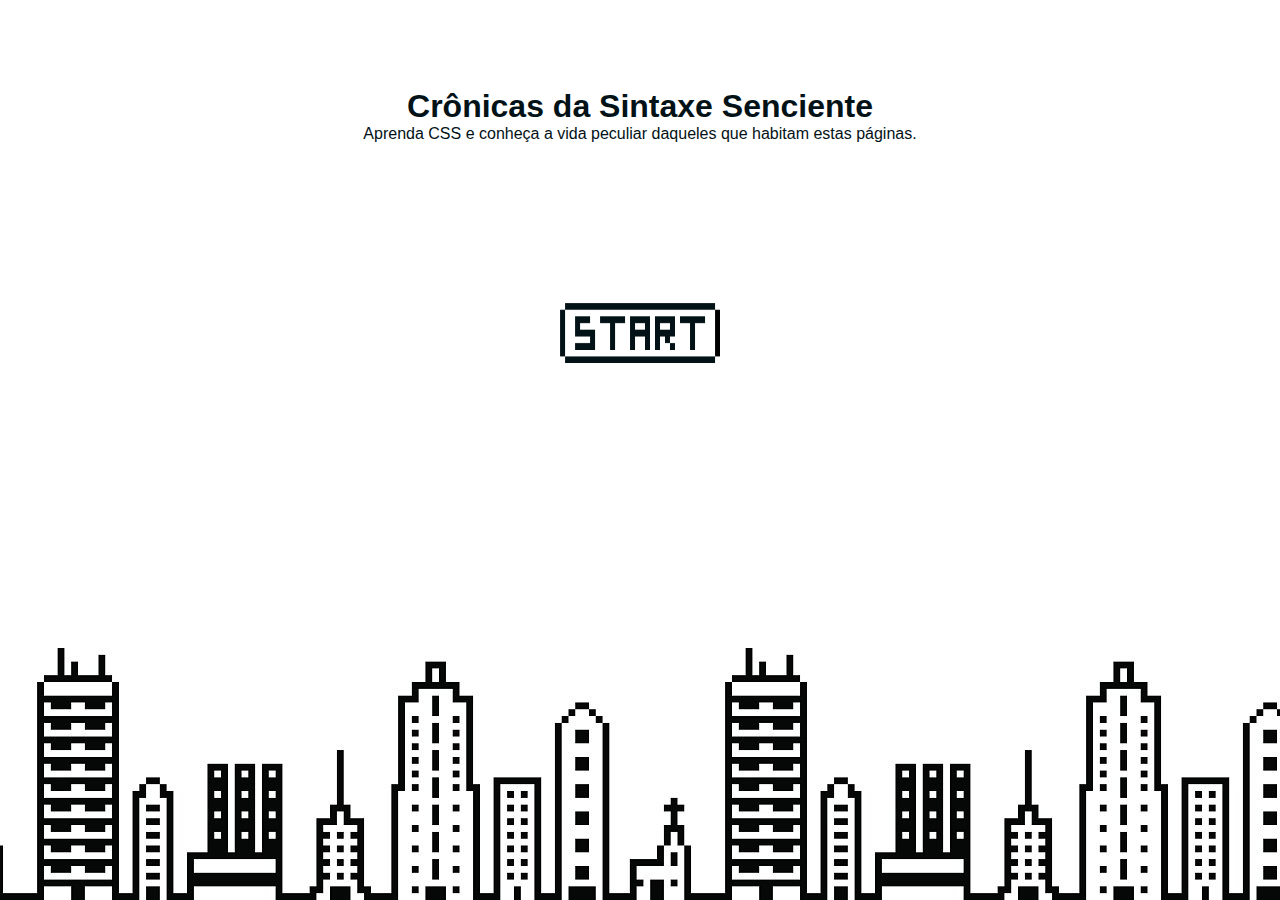
<file: index.html>
<!DOCTYPE html>
<html lang="en">

<head>
    <meta charset="UTF-8">
    <meta name="viewport" content="width=device-width, initial-scale=1.0">
    <link rel="stylesheet" href="css/style.css">
    <link href="https://fonts.cdnfonts.com/css/sf-pixelate" rel="stylesheet">
    <title>CYOA</title>
    <style>
        html{
            min-height: 100%;
        }
        body {
            background: white url("img/pixelcity.jpg") repeat-x center bottom;
        }
    </style>
</head>

<body>
    <intro>
        <intro-title> Crônicas da Sintaxe Senciente </intro-title>
        <intro-description>Aprenda CSS e conheça a vida peculiar daqueles que habitam estas páginas.
        </intro-description>
        <a href="pages/one_colors.html" align="center">
            <img src="img/start.png" height="60" width="160" id="start-button">
        </a>
    </intro>
</body>

</html>
</file>
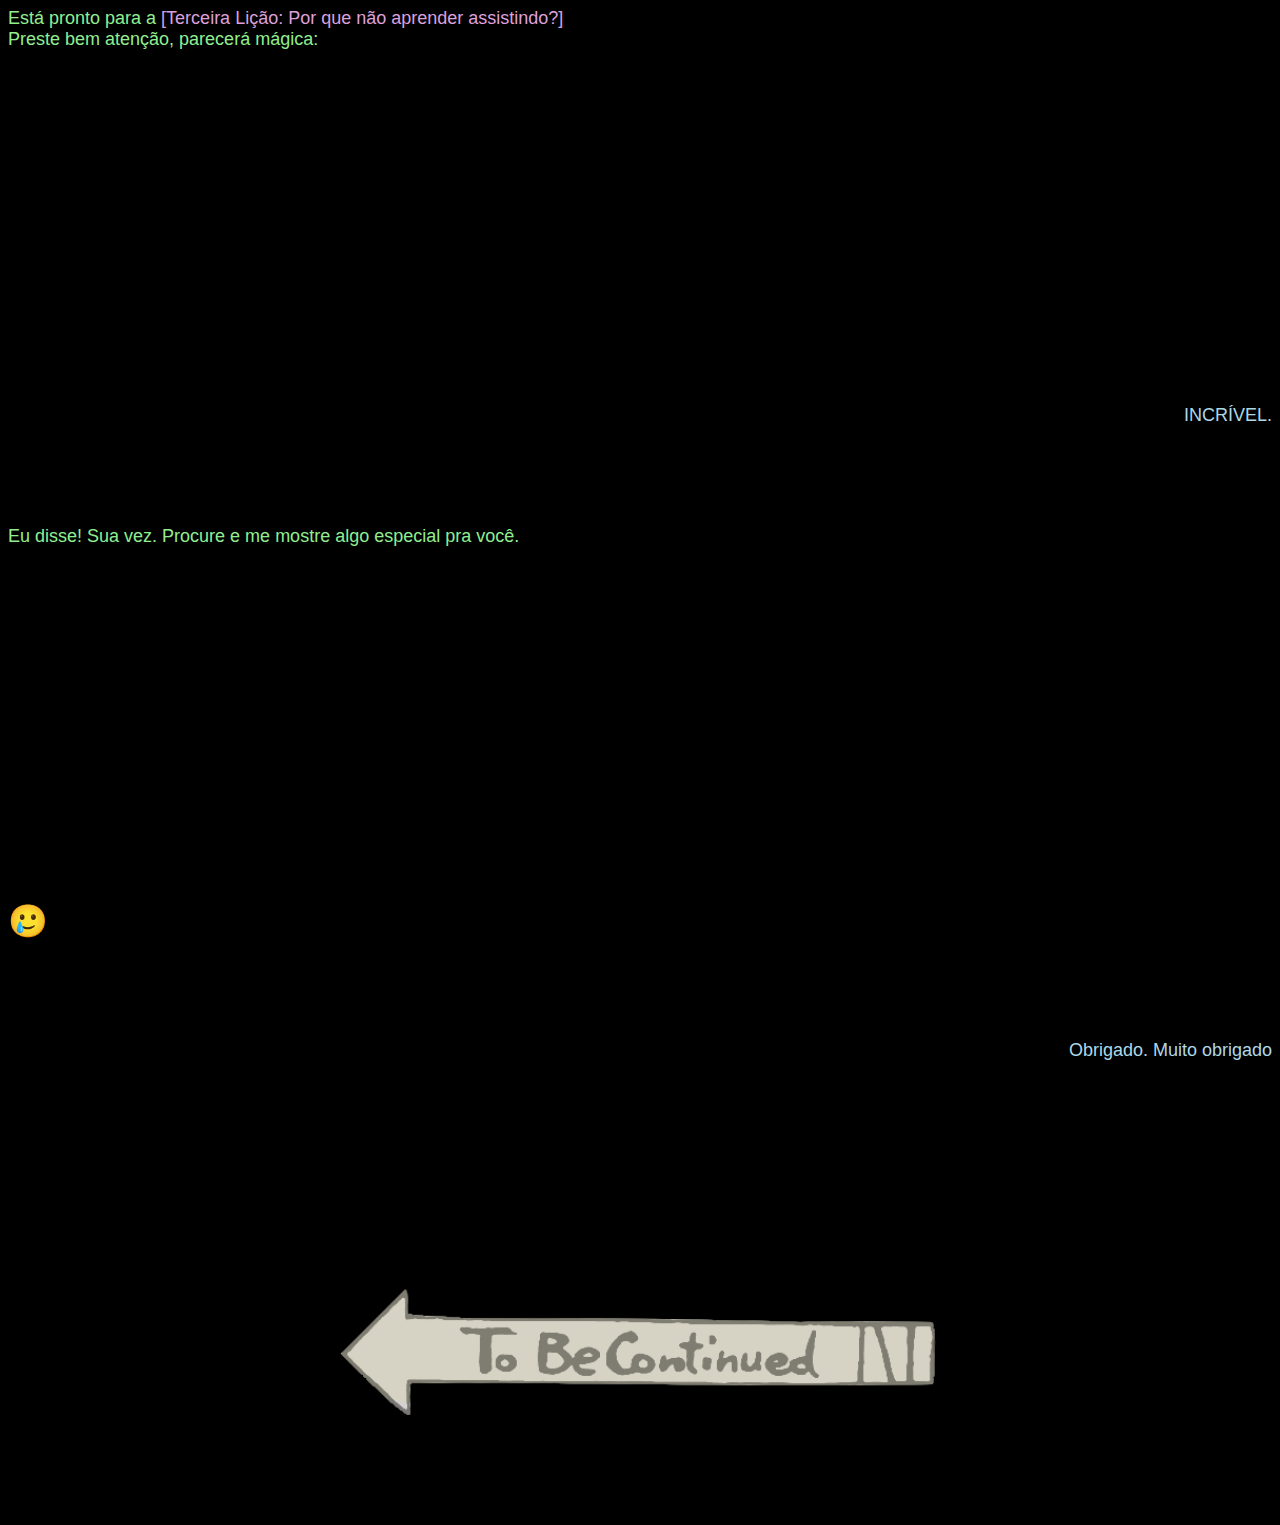
<file: pages/three_video.html>
<!DOCTYPE html>
<html lang="en">

<head>

    <head>
        <meta charset="UTF-8">
        <meta name="viewport" content="width=device-width, initial-scale=1.0">
        <link rel="stylesheet" href="../css/style.css">
        <link href="https://fonts.cdnfonts.com/css/sf-pixelate" rel="stylesheet">
        <title>CYOA</title>
        <style>
            conversation {
                font-size: large;
            }

            student {
                text-align: right;
            }
        </style>
    </head>
</head>

<body>
    <conversation>
        <prof>Está pronto para a <a class="inline-href" href="lessons/lesson_three.html">[Terceira Lição: Por que não
                aprender assistindo?]</a> <br> Preste bem atenção, parecerá mágica:</prof>

        <div class="container">
            <iframe src="https://www.youtube.com/embed/ly36kn0ug4k?si=BfhRp-QNlSLDWnbj" title="YouTube video player"
                frameborder="0"
                allow="accelerometer; autoplay; clipboard-write; encrypted-media; gyroscope; picture-in-picture; web-share"
                allowfullscreen></iframe>
        </div>

        <student>INCRÍVEL.</student>
        <prof>Eu disse! Sua vez. Procure e me mostre algo especial pra você.</prof>

        <div class="container" align="right">
            <iframe src="https://www.youtube.com/embed/Yw6u6YkTgQ4?si=zXSYQ_IEAU_8a8tA" title="YouTube video player"
                frameborder="0"
                allow="accelerometer; autoplay; clipboard-write; encrypted-media; gyroscope; picture-in-picture; web-share"
                allowfullscreen></iframe>
        </div>

        <prof style="font-size: xx-large;">🥲</prof>
        <student>Obrigado. Muito obrigado</student>

        <img src="../img/tobecontinued.png" class="center">
    </conversation>
</body>

</html>
</file>
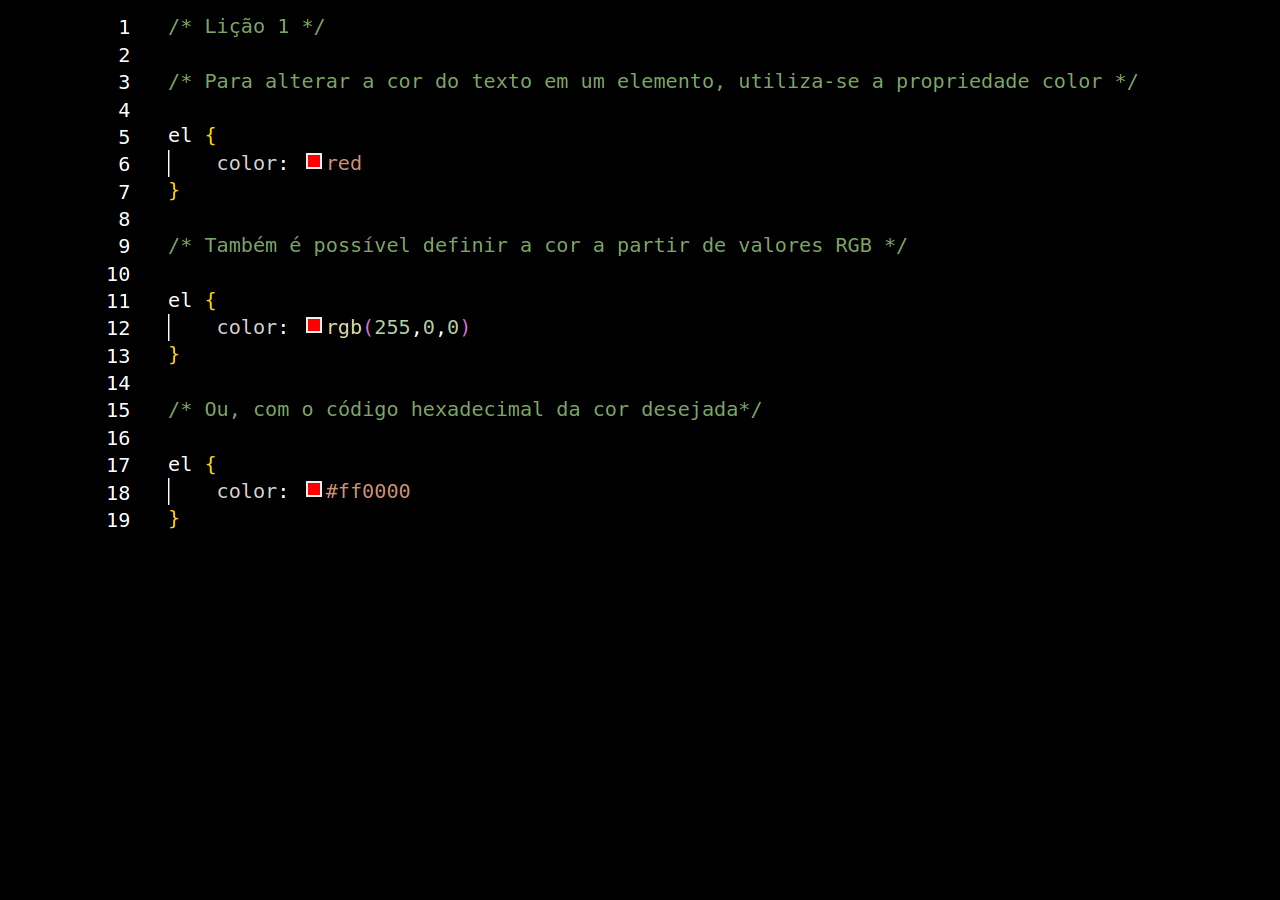
<file: pages/lessons/lesson_one.html>
<!DOCTYPE html>
<html lang="en">

<head>
    <meta charset="UTF-8">
    <meta name="viewport" content="width=device-width, initial-scale=1.0">
    <link rel="stylesheet" href="../../css/style.css">
    <title>Document</title>
</head>

<body>
    <p align="center">
        <img src="../../img/lesson01.png" alt="">
    </p>
</body>

</html>
</file>
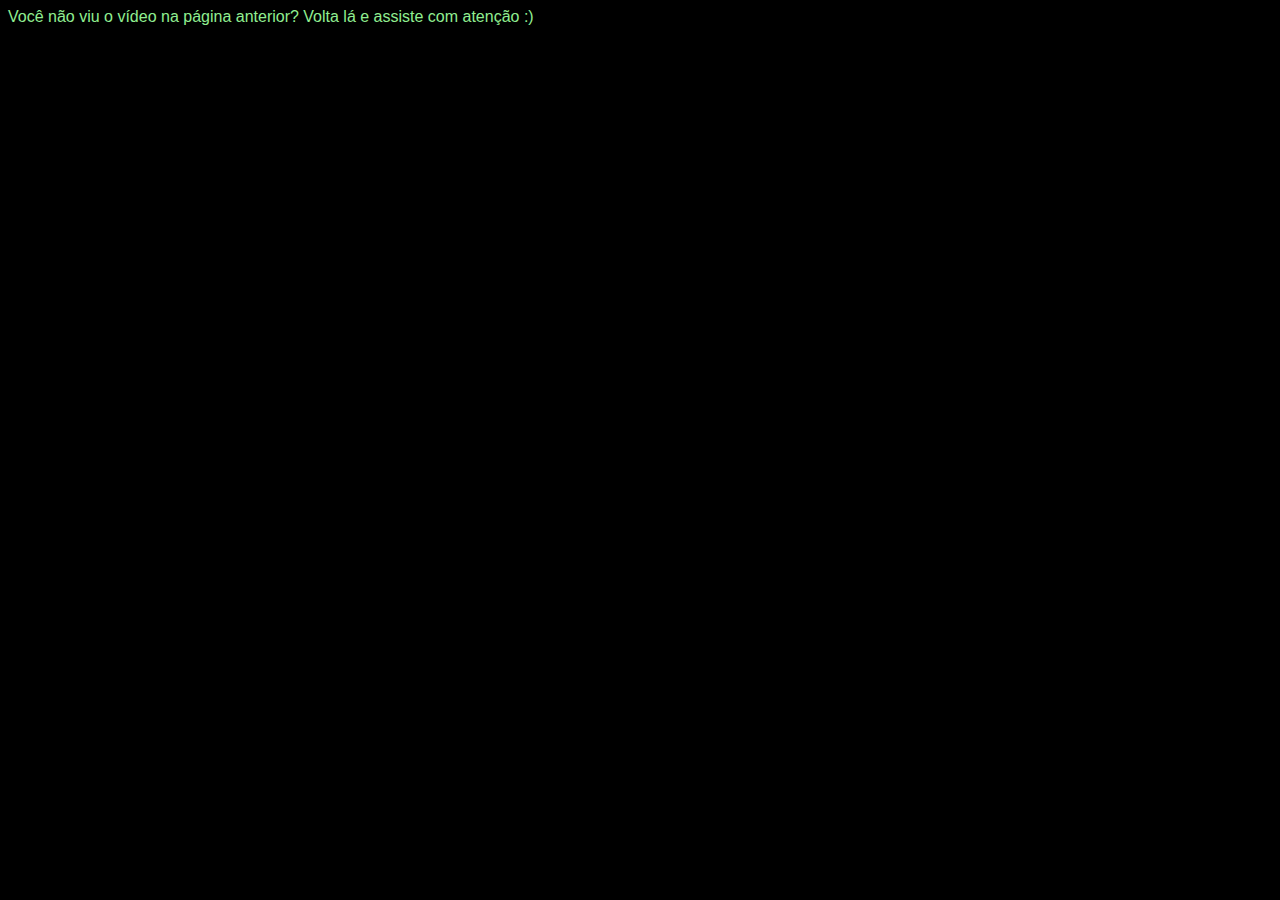
<file: pages/lessons/lesson_three.html>
<!DOCTYPE html>
<html lang="en">

<head>
    <meta charset="UTF-8">
    <meta name="viewport" content="width=device-width, initial-scale=1.0">
    <link rel="stylesheet" href="../../css/style.css">
    <title>Document</title>
</head>

<body>
    <prof> Você não viu o vídeo na página anterior? Volta lá e assiste com atenção :)</prof>
</body>

</html>
</file>
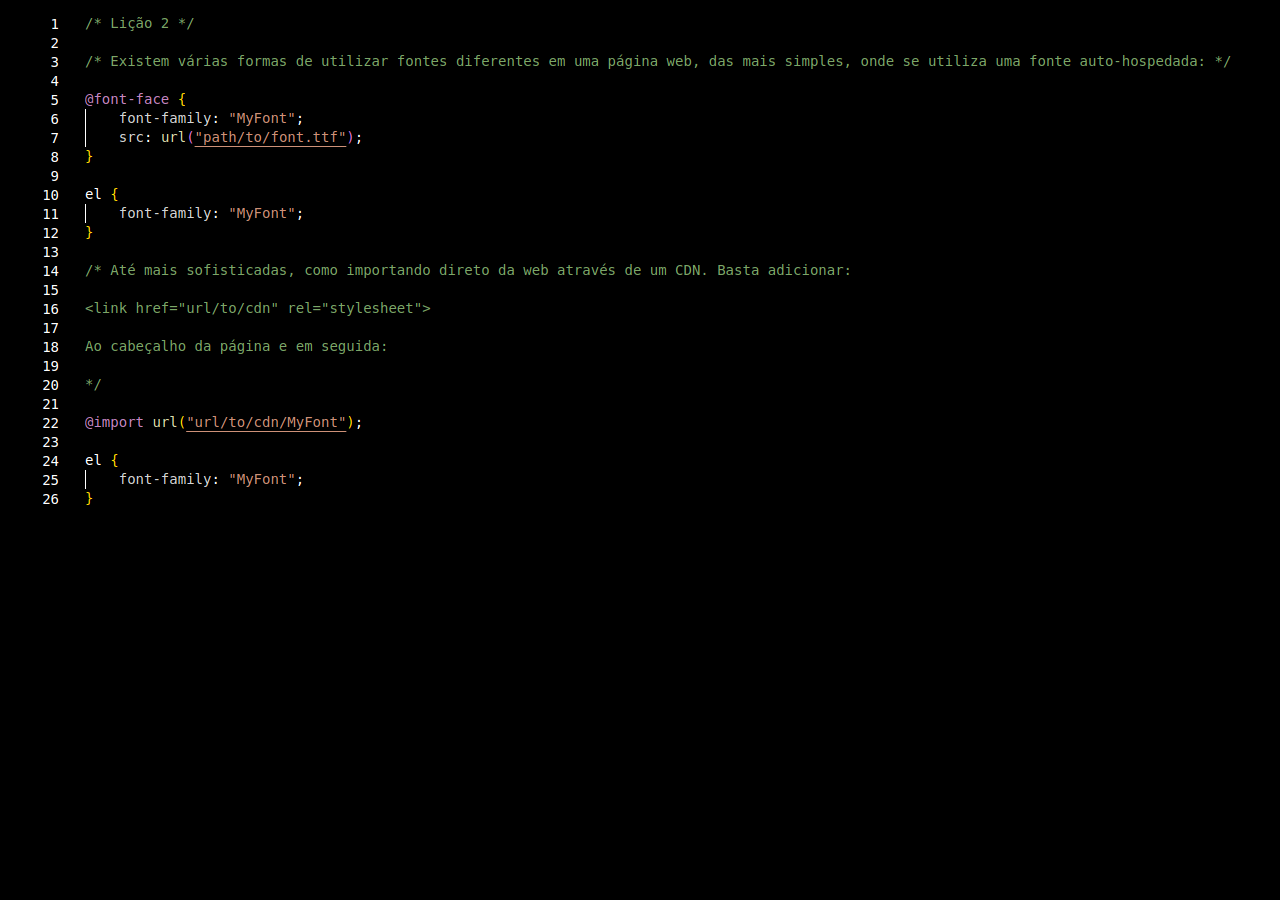
<file: pages/lessons/lesson_two.html>
<!DOCTYPE html>
<html lang="en">

<head>
    <meta charset="UTF-8">
    <meta name="viewport" content="width=device-width, initial-scale=1.0">
    <link rel="stylesheet" href="../../css/style.css">
    <title>Document</title>
</head>

<body>
    <p align="center">
        <img src="../../img/lesson02.png" alt="">
    </p>
</body>

</html>
</file>
<file: css/style.css>
/* Fonts */
@font-face {
    font-family: "Kremlin";
    src: url("../fonts/kremlin.ttf");
}

@import url("https://fonts.cdnfonts.com/css/rottering");
@import url('https://fonts.cdnfonts.com/css/sf-pixelate');

/* Classes */
.center {
    display: block;
    margin-left: auto;
    margin-right: auto;
    width: 50%;
}

.container {
    width: 560;
    height: 315;
}

.italic {
    font-style: italic;
}

.inline-href {
    text-decoration: none;
    color: plum;
}

.inline-href:hover {
    font-style: italic;
}

.kremlin {
    font-family: Kremlin;
}

.rottering-sans-serif {
    font-family: 'Rottering', sans-serif;
}


/* World */
body {
    background-color: black;
    font-family: "SF Pixelate", sans-serif;
}

/* Intro */
intro {
    display: grid;
    height: 100%;
    font-family: "SF Pixelate", sans-serif;
    color: #031217;
}

intro-title {
    text-align: center;
    font-size: xx-large;
    font-weight: bold;
    margin-top: 5rem;
    background-color: white;
}

intro-description {
    text-align: center;
    font-size: medium;
    background-color: white;
}

#start-button { 
    margin-top: 10rem;
}

#continue {
    color: lightyellow;
    text-align: center;
    text-decoration: none;
    font-size: 2rem;
}

#continue:hover {
    font-style: italic;
    color: lightgrey;
}

/* Start */

conversation {
    display: grid;
    grid-gap: 100px;
    font-size: 40px;
    color: white;
    align-items: center;
}

prof {
    color: lightgreen
}

student {
    color: lightblue
}
</file>
